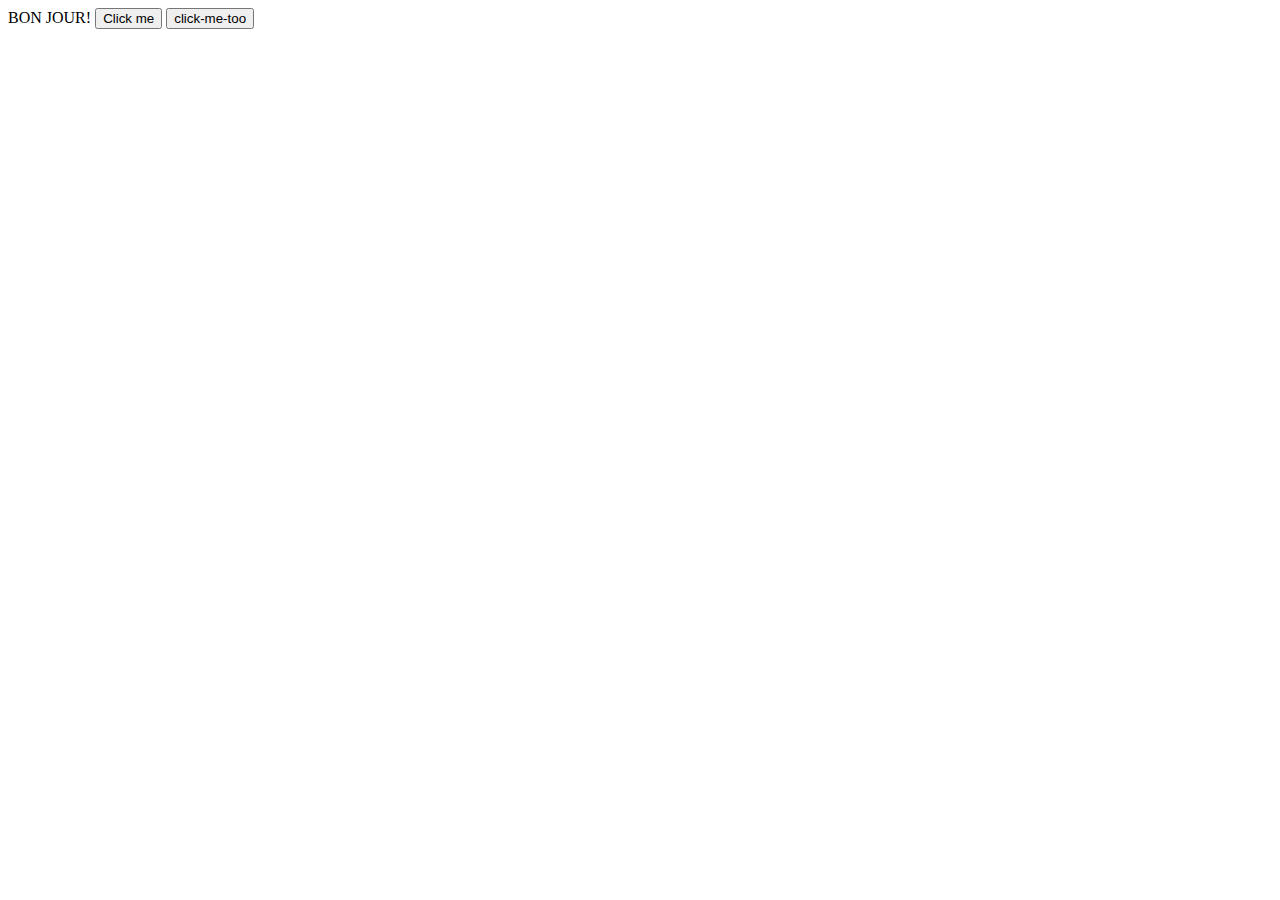
<file: day-29-repeat/index.html>
<!DOCTYPE html>
<html>
    <head>

        <link href="style.css" rel="css.stylesheet" />
        <meta charset="utf-8">
        <title></title>
    </head>
    <body>

        <div class="Divine Div ">
            BON JOUR!

            <button class="click-me">Click me</button>
            <button>click-me-too</button>

<script src="script.js"></script>

    </body>
</html>
</file>
